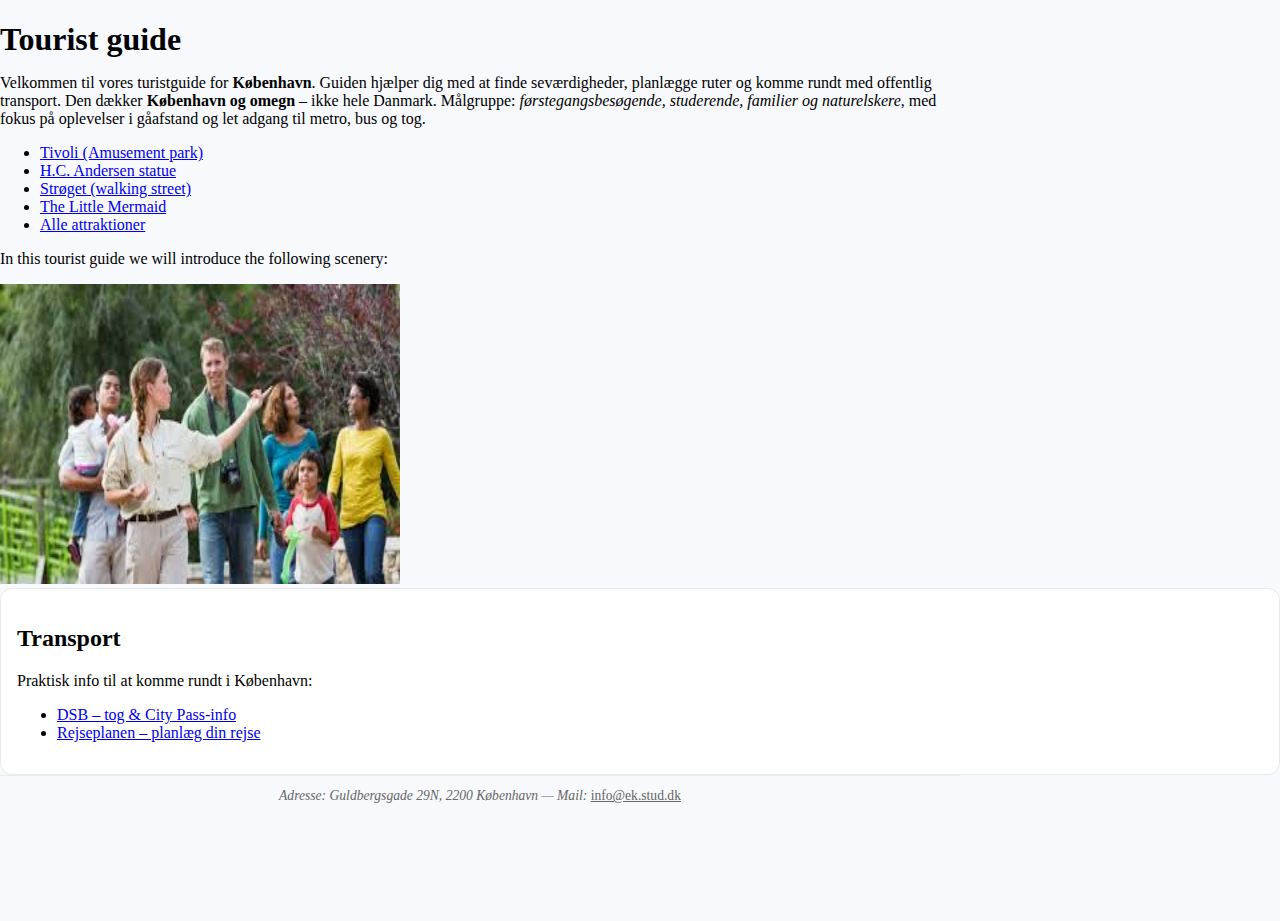
<file: src/main/resources/static/index.html>
<!DOCTYPE html>
<html lang="en">
<head>
    <meta charset="UTF-8" />
    <title>Tourist Guide</title>
    <meta name="viewport" content="width=device-width, initial-scale=1" />
    <link rel="stylesheet" href="TouristGuide.css" />

</head>
<body>
<header>
    <h1 class="titleName">Tourist guide</h1>
    <p>Velkommen til vores turistguide for <strong>København</strong>. Guiden hjælper dig med at finde seværdigheder, planlægge ruter og komme rundt med offentlig transport. Den dækker <strong>København og omegn</strong> – ikke hele Danmark. Målgruppe: <em>førstegangsbesøgende, studerende, familier og naturelskere</em>, med fokus på oplevelser i gåafstand og let adgang til metro, bus og tog.</p>
</header>

<nav aria-label="Contents">
    <ul>
        <li><a href="http://localhost:8080/attractions/Tivoli">Tivoli (Amusement park)</a></li>
        <li><a href="http://localhost:8080/attractions/Rundetårn">H.C. Andersen statue</a></li>
        <li><a href="http://localhost:8080/attractions/Parken">Strøget (walking street)</a></li>
        <li><a href="http://localhost:8080/attractions/Lille havfrue">The Little Mermaid</a></li>
        <li><a href="http://localhost:8080/attractions">Alle attraktioner</a></li>
    </ul>
</nav>

<main>
    <article>
        <p>In this tourist guide we will introduce the following scenery:</p>
        <img src="tourist.jpg" width="400" height="300" alt="A tourist group." />
    </article>
</main>

<section id="links" class="card">
    <h2>Transport</h2>
    <p>Praktisk info til at komme rundt i København:</p>
    <ul class="links-list">
        <li>
            <a href="https://www.dsb.dk/">
                DSB – tog & City Pass-info
            </a>
        </li>
        <li>
            <a
                    href="https://rejseplanen.dk/webapp/#!P|TP!histId|0!histKey|H366764">
                Rejseplanen – planlæg din rejse
            </a>
        </li>
    </ul>
</section>

<footer class="f1"><em>Adresse: Guldbergsgade 29N, 2200 København — Mail:</em>
    <a href="mailto:info@ek.stud.dk">info@ek.stud.dk</a>
</footer>
</body>
</html>
</file>
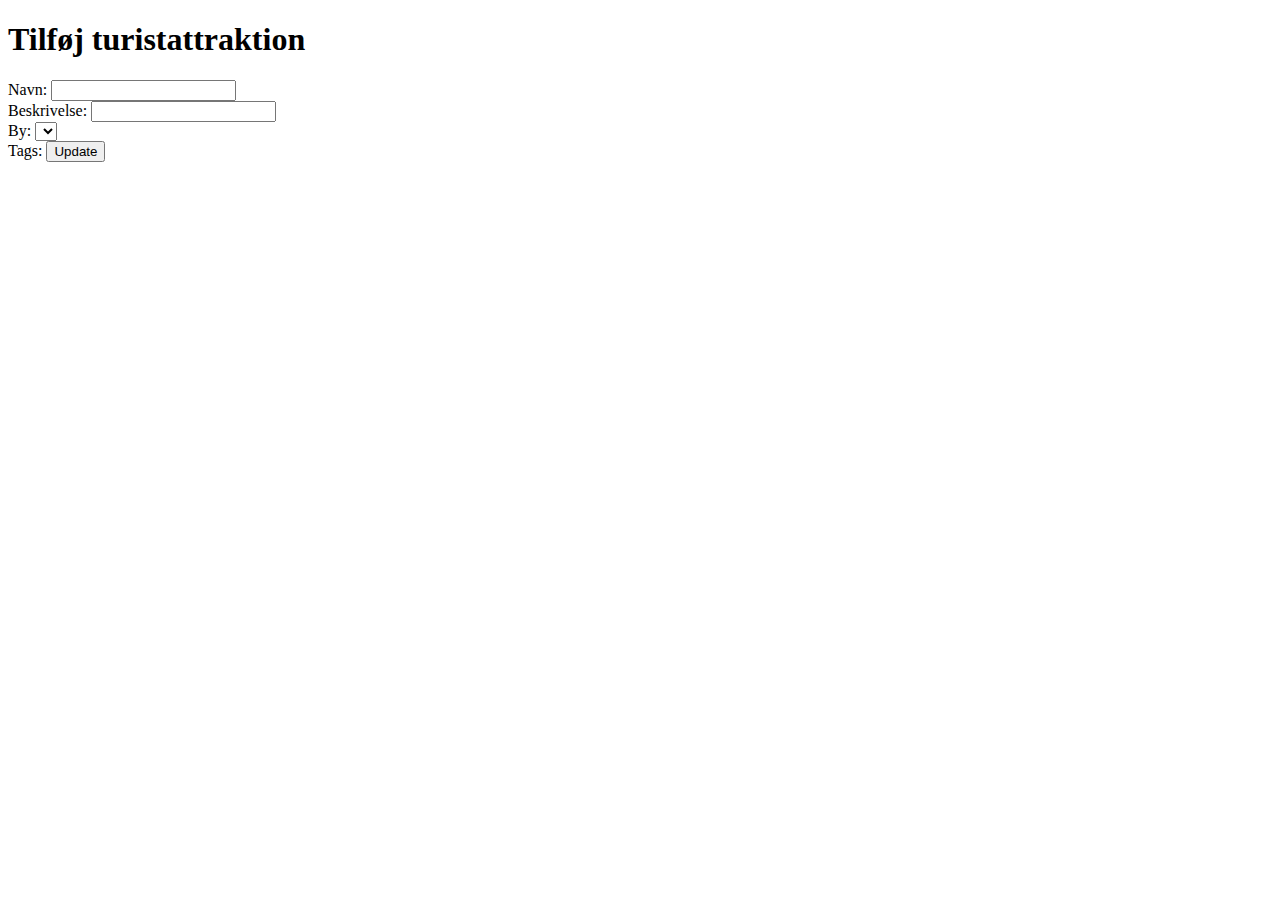
<file: src/main/resources/templates/attractionAddForm.html>
<!DOCTYPE html>
<html xmlns:th="http://www.thymeleaf.org" lang="en">
<head>
    <meta charset="UTF-8">
    <title>Title</title>
    <link th:href="@{/main.css}" rel="stylesheet">
</head>
<body>
<h1>Tilføj turistattraktion</h1>
<form action="#" th:action="@{/attraction/save}" th:object="${attraction}" method="post">
    <label>Navn:</label>
    <label>
        <input type="text" th:field="*{name}">
    </label>
    <br>

    <label>Beskrivelse:</label>
    <label>
        <input type="text" th:field="*{description}">
    </label>
    <br>

    <label>By:</label>
    <label>
        <select th:field="*{city}">
            <option th:each="cityName : ${cityList}"
                    th:value="${cityName}"
                    th:text="${cityName}">
            </option>
        </select>
    </label>
    <br>
    <label>Tags:</label>
    
    <button type="submit">Update</button>
</form>
</body>
</html>
</file>
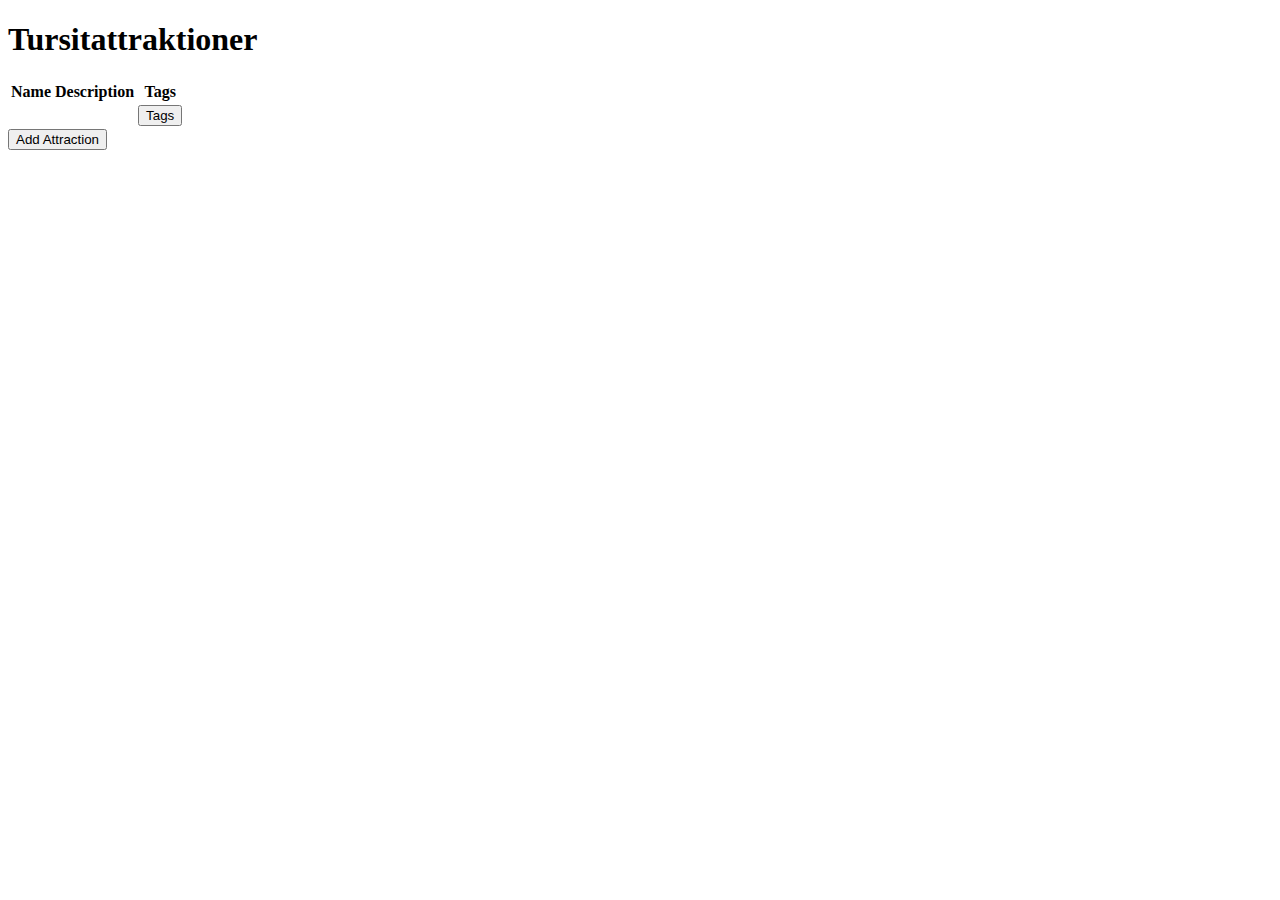
<file: src/main/resources/templates/attractionList.html>
<!DOCTYPE html>
<html xmlns:th="http://www.thymeleaf.org" lang="en">
<head>
    <meta charset="UTF-8">
    <title>Turistattraktioner</title>
    <link th:href="@{/main.css}" rel="stylesheet">
</head>
<body>
<h1>Tursitattraktioner</h1>
<table>
    <th>Name</th>
    <th>Description</th>
    <th>Tags</th>
    <tr th:each="attraction : ${list}">
        <td th:text="${attraction.name}"></td>
        <td th:text="${attraction.description}"></td>
        <td><a th:href="@{/attraction/tags}"><button>Tags</button></a></td>
    </tr>

</table>
    <a th:href="@{/attraction/add}">
        <button>
            Add Attraction
        </button>
    </a>
</body>
</html>
</file>
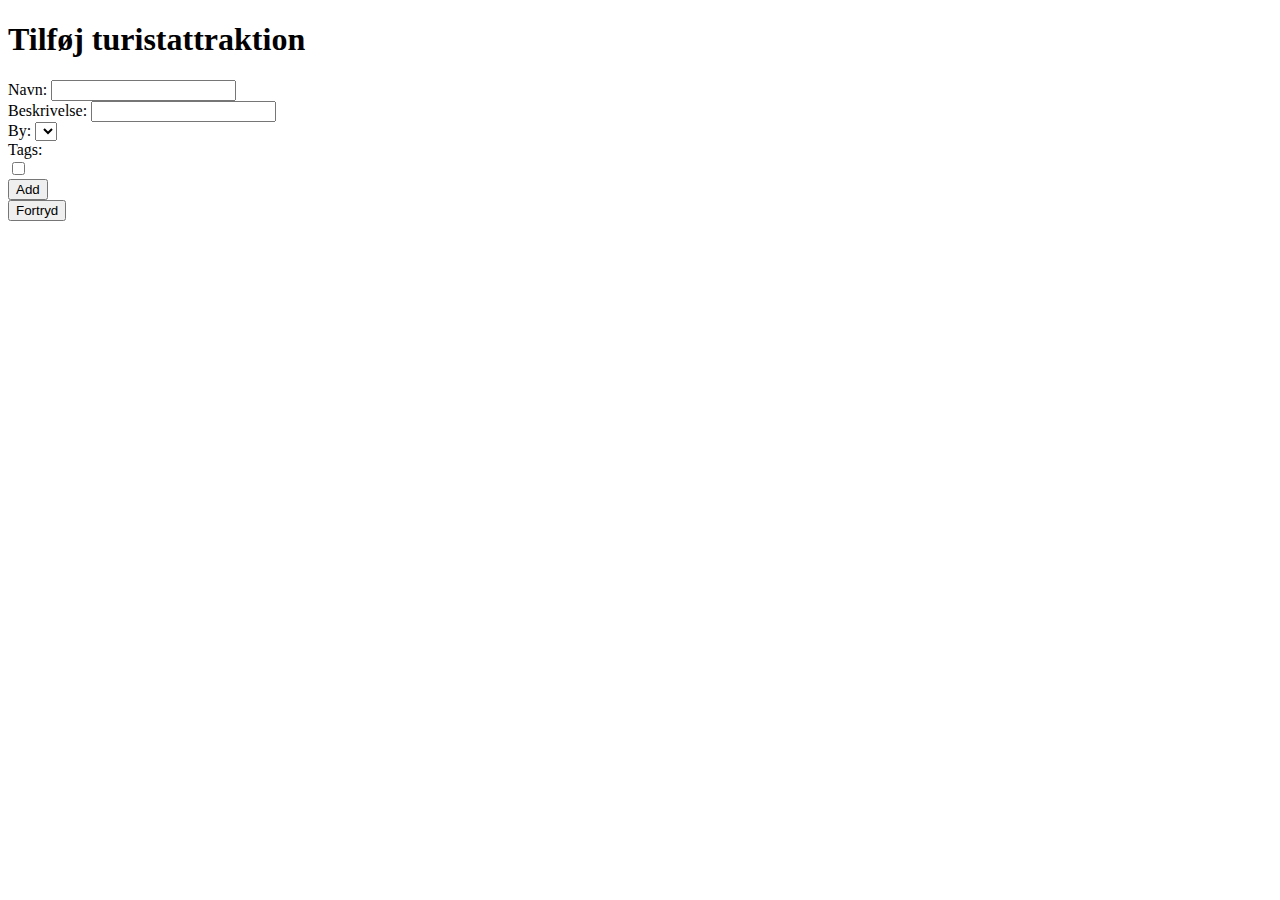
<file: src/main/resources/templates/updateAttractionForm.html>
<!DOCTYPE html>
<html xmlns:th="http://www.thymeleaf.org" lang="en">
<head>
    <meta charset="UTF-8">
    <title>Title</title>
    <link th:href="@{/main.css}" rel="stylesheet">
</head>
<body>
<h1>Tilføj turistattraktion</h1>
<form action="#" th:action="@{/attraction/save}" th:object="${attraction}" method="post">
    <label>Navn:</label>
    <label>
        <input type="text" th:field="*{name}" required>
    </label>
    <br>

    <label>Beskrivelse:</label>
    <label>
        <input type="text" th:field="*{description}" required>
    </label>
    <br>

    <label>By:</label>
    <label>
        <select th:field="*{city}">
            <option th:each="cityName : ${cityList}"
                    th:value="${cityName}"
                    th:text="${cityName}">
            </option>
        </select>
    </label>
    <br>
    <label>Tags:</label>
    <br>
    <div th:each="tag : ${tagList}">
        <input type="checkbox" th:field="*{tags}" th:value="${tag}" >
        <label th:text="${tag}"></label>
    </div>
    <button type="submit">Add</button>
</form>
<a href="/attraction/list"><button>Fortryd</button></a>
</body>
</html>
</file>
<file: src/main/resources/static/TouristGuide.css>
/* TouristGuide.css */
html,
body {
    height: 100%;
}

body {
    margin: 0;
    background: #f7f9fc;
}

body > header,
body > nav,
body > main,
body > footer {
    max-width: 960px;
}

h1 {
    margin-bottom: 0.25rem;
}
.lead {
    max-width: 70ch;
}

section {
    background: #fff;
    border: 1px solid #eaeaea;
    border-radius: 12px;
    padding: 1rem;
}

.grid {
    display: grid;
    gap: 1rem;
}
.grid img {
    width: 100%;
    height: auto;
    border-radius: 8px;
}
@media (min-width: 40em) {
    .grid {
        grid-template-columns: 1fr 1.6fr;
    }
}

footer.f1 {
    font-size: 0.85rem;
    color: #666;
    text-align: center;
    border-top: 1px solid #eaeaea;
    padding: 0.75rem 0 1rem;
}
footer.f1 a {
    color: inherit;
    text-decoration: underline;
}
</file>
